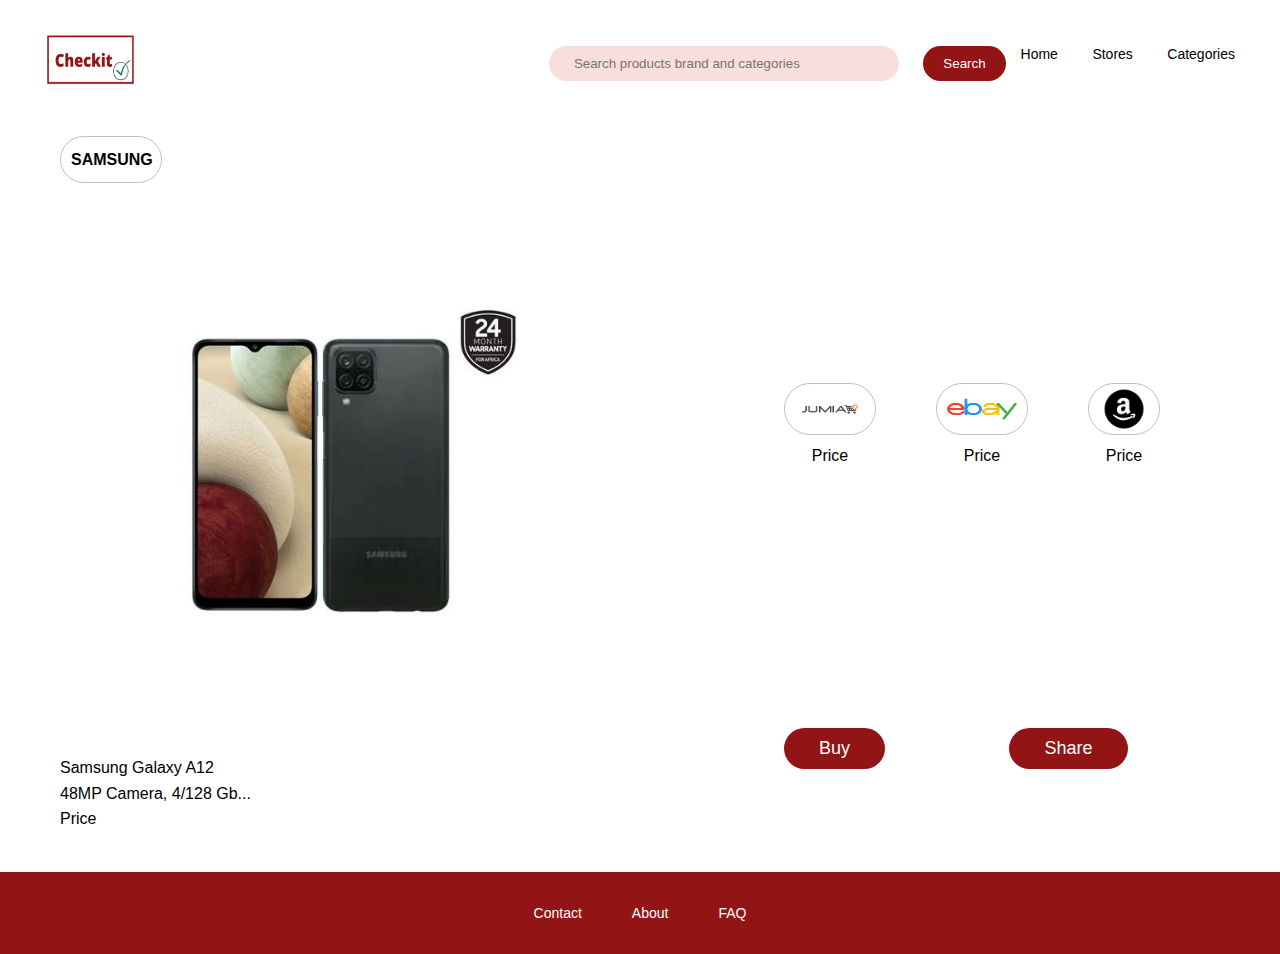
<file: compare.html>
<!DOCTYPE html>
<html lang="en">
<head>
    <meta charset="UTF-8">
    <meta name="viewport" content="width=device-width, initial-scale=1.0">
    <!-- style link -->
    <link rel="stylesheet" href="./css/compare.css">                                
    <title>Compare-price</title>
</head>
<body>
    <header>
        <nav class="nav-bar">
            <div class="logo">
                <img src="./image/logo.png" alt="check-it logo" srcset="">
            </div>

            <div class="nav-top">
                <div class="search">
                <form action="google.com">
                    <input type="search" placeholder="Search products brand and categories" name="" id="" class="box">
                <button type="submit">Search</button>
                </form>
            </div>

            <div class="nav-links">
                <a href="#" class="nav-item">Home</a>
                <a href="#" class="nav-item">Stores</a>
                <a href="#" class="nav-item">Categories</a>
            </div>
            </div>

            <div class="hamburger">
                <span class="bar"></span>
                <span class="bar"></span>
                <span class="bar"></span>
            </div>
        </nav>
    </header>

    <main class="container">
        <div class="sam">
            <p>samsung</p>
        </div>

        <div class="display">
            <div class="phone">
                <img src="./image/0ccf747c7a834c570f632f447b071af6.png" alt="A Samsung Galaxy A12 phone image" srcset="">

                <div class="prc-detl">
                    <p>Samsung Galaxy A12 <br>48MP Camera, 4/128 Gb... <br> Price</p>
                </div>
            </div>

            <div class="right">
                <div class="link">
                    <div class="jumia">
                        <img src="./image/Jumia-logo.png" alt="Jumia's logo" srcset="">
                        <p>Price</p>
                    </div>
        
                    <div class="ebay">
                        <img src="./image/888848.png" alt="Ebay's logo" srcset="">
                        <p>Price</p>
                    </div>
        
                    <div class="amaz">
                        <img src="./image/logo-amazon-512.png" alt="amazon's logo" srcset="">
                        <p>Price</p>
                    </div>
                </div>

                <div class="button">
                    <button type="submit">Buy</button>
                    <button type="submit">Share</button>
                </div>                
            </div>            

        </div>
    </main>

    <footer>
        <div class="base-links">
            <a href="#">Contact</a>
            <a href="#">About</a>
            <a href="#">FAQ</a>
        </div>
    </footer>

    <script src="./javascript/compare.js"></script>
</body>
</html>
</file>
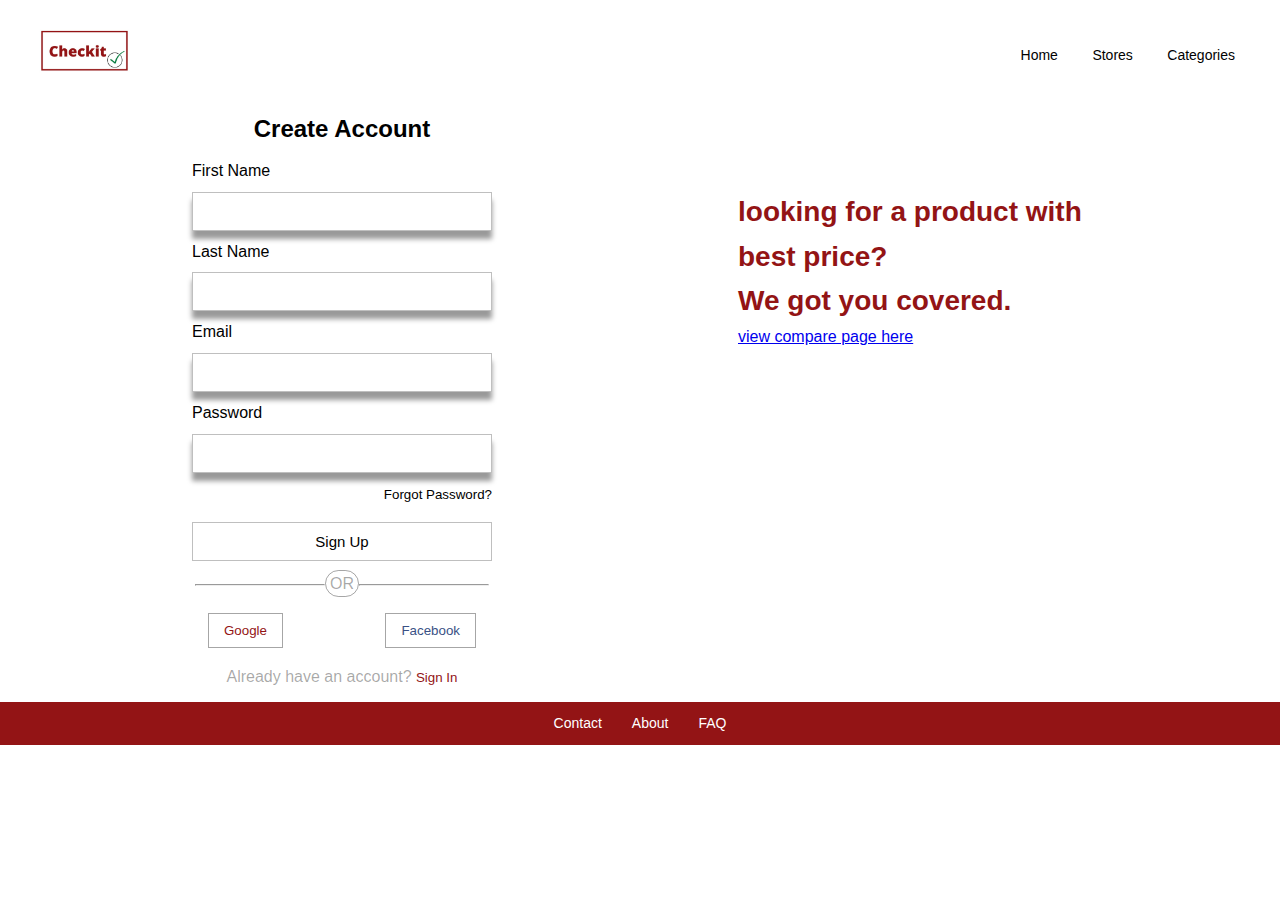
<file: create-account.html>
<!DOCTYPE html>
<html lang="en">
<head>
    <meta charset="UTF-8">
    <meta name="viewport" content="width=device-width, initial-scale=1.0">
    <!-- main page css link -->
    <link rel="stylesheet" href="./css/create.css">
    <title>Create-account</title>
</head>
<body>
    <header>
        <nav class="nav-bar">
            <div class="logo">
                <img src="./image/Check it.png" alt="check-it logo" srcset="">
            </div>

            <div class="nav-links">
                <a href="#" class="nav-item">Home</a>
                <a href="#" class="nav-item">Stores</a>
                <a href="#" class="nav-item">Categories</a>
            </div>

            <div class="hamburger">
                <span class="bar"></span>
                <span class="bar"></span>
                <span class="bar"></span>
            </div>
        </nav>
    </header>

    <main class="container">
        <div class="wrapper">
            <form action="link to where information will be processed" method="post">
                <h2>Create Account</h2>
                <div class="fname">
                    <label for="fname"> First Name
                        <input type="text" name="fname" class="box" id="">
                    </label>
                </div>
                <div class="lname">
                    <label for="lname">Last Name
                        <input type="text" name="lname" class="box" id="">
                    </label>
                </div>
                <div class="mail">
                    <label for="Email"> Email
                        <input type="text" class="box name" name="Email" required id="">
                    </label>
                </div>
                <div class="pswrd">
                    <label for="Password"> Password
                        <input type="password" class="box passwrd" name="paswrd" required id="">
                    </label>
                </div>                    
                <div class="chck">
                    <a href="#">Forgot Password?</a>
                </div>

                <div class="submit">
                    <input type="submit" value="Sign Up">
                </div>
            </form>

            <div class="call">
                <p><hr><span id="call">OR</span><hr></p>
            </div>
            <div class="alt">
                <a href="http://google.com">Google</a>
                <a href="http://facebook.com">Facebook</a>
            </div>
            <div class="txt">
                <p>Already have an account? <a href="index.html">Sign In</a></p>
            </div>
        </div>

        <div class="wrap-right">
            <h2>
                looking for a product with best price? <br> We got you covered.
            </h2>
            <a href="compare.html">view compare page here</a>
        </div>
    </main>

    <footer>
        <div class="base-links">
            <a href="#">Contact</a>
            <a href="#">About</a>
            <a href="#">FAQ</a>
        </div>
    </footer>

    <script src="./javascript/create.js"></script>
</body>
</html>
</file>
<file: css/compare.css>
*{
    margin: 0;
    padding: 0;
}

body{
    font-family: -apple-system, BlinkMacSystemFont, 'Segoe UI', Roboto, Oxygen, Ubuntu, Cantarell, 'Open Sans', 'Helvetica Neue', sans-serif;
    line-height: 1.6;
}

header{
    margin: 0 30px;
}

.nav-bar{
    display: flex;
    justify-content: space-between;
    padding: 10px 0;
    align-items: center;
}

.logo img{
    width: 121px;
    height: 100px;
}

.nav-top{
    display: flex;
    flex-direction: row;
    justify-content: center;
}


.search input{
    width: 350px;
    border-radius: 30px;
    padding: 10px 25px;
    margin: 5px 20px;
    background: transparent;
    outline: none;
    border: none;
    background-color:  #F9DEDE;
    cursor: pointer;
}

.search button{
    background-color: #931415;
    color: white;
    border: none;
    padding: 10px 20px;
    border-radius: 30px;
    cursor: pointer;
}

.nav-links a{
    text-decoration: none;
    justify-content: center;
    color: #010101;
    font-size: 14px;
    padding: 0 15px;
}

.nav-links a:hover{
    border-bottom: 1px solid #931415;
    color: #931415;
    font-weight: bold;
}

.hamburger{
    display: none;
}

.bar{
    display: block;
    width: 25px;
    height: 3px;
    margin: 5px auto;
    -webkit-transition: all 0.3s ease-in-out;
    transition: all 0.3s ease-in-out;
    background-color: #101010;
}

.container{
    padding: 8px 60px;
    /* border: 1px solid rgba(0, 0, 0, 0.25); */
    box-sizing: border-box;
    /* margin: 20px 200px; */
    display: flex;
    flex-direction: column;
    justify-content: center;
}

.sam p{
    border: 1px solid rgba(0, 0, 0, 0.25);
    border-radius: 30px;
    width: 80px;
    text-transform: uppercase;
    font-weight: bolder;
    text-align: center;
    padding: 10px;
}

.display{
    display: flex;
    flex-direction: row;
}

.phone img{
    width: 85%;
}

.right{
    display: flex;
    flex-direction: column;
}

.link{
    display: flex;
    flex-direction: row;
    justify-content: center;
    margin: 100px 30px;
}

p:nth-child(2){
    text-align: center;
}

.jumia,.ebay ,.amaz{
    margin: 100px 30px;
}

.jumia img{
    width: 70px;
    height: 50px;
    border: 1px solid rgba(0, 0, 0, 0.25);
    border-radius: 30px;
    padding: 0 10px;
}

.ebay img{
    width: 70px;
    height: 50px;
    border: 1px solid rgba(0, 0, 0, 0.25);
    border-radius: 30px;
    padding: 0 10px;
}

.amaz img{
    width: 50px;
    height: 50px;
    border: 1px solid rgba(0, 0, 0, 0.25);
    border-radius: 30px;
    padding: 0 10px;
}

.button button{
    background-color: #931415;
    border: none;
    color: white;
    font-size: 18px;
    padding: 10px 35px;
    border-radius: 30px;
    margin: 60px;
    cursor: pointer;
}

footer{
    background-color: #931415;
    margin-top: 2em;
    width: 100%;
    padding: 30px 0;
}

footer .base-links{
    display: flex;
    justify-content: center;
    align-items: center;
}

footer .base-links a{
    color: white;
    font-size: 14px;
    padding: 0 25px;
    text-decoration: none;
}

footer .base-links a:hover{
    border-bottom: 1px solid white;
}

/* for screen orientation 768px and below */

@media screen and (max-width: 768px) {
    .nav-top{
        position: fixed;
        left: -100%;
        top: 5rem;
        flex-direction: column;
        background-color: #F9DEDE;
        width: 100%;
        border-radius: 10px;
        text-align: center;
        transition: 0.3s;
        box-shadow: 0 10px 27px rgba(0, 0, 0, 0.05);
    }

    .nav-top.active{
        left: 0;
    }

    .nav-top a{
        display: block;
        margin: 2rem 0;
    }

    .search{
        display: flex;
        flex-direction: column;
    }

    .search input{
        width: 300px;
        margin: 5px 0;
        background-color:  #ee9797;
    }

    .search button{
        font-size: small;
        padding: 5px 18px;
    }

    .hamburger{
        display: block;
        cursor: pointer;
    }

    .hamburger.active .bar:nth-child(2){
        opacity: 0;
    }

    .hamburger.active .bar:nth-child(1){
        transform: translateY(8px) rotate(45deg);
    }

    .hamburger.active .bar:nth-child(3){
        transform: translateY(-8px) rotate(-45deg);
    }

    .container{
    display: flex;
    flex-direction: column;
    justify-content: center;
    align-items: center;
    padding: 0 10px;
    }

    .sam{
        margin-right: auto;
        padding: 20px;

    }

    .display{
        display: flex;
        flex-direction: column;
        justify-content: center;
    }

    .phone{
        align-items: center;
    }

    .phone img{
        width: 100%;
    }

    .prc-detl p{
        margin: 0 10px;
    }

    .link{
        display: flex;
        flex-direction: row;
        justify-content: center;
        margin: 10px 0;
    }

    .jumia,.ebay,.amaz{
        display: flex;
        flex-direction: column;
        justify-content: center;
        margin: 20px;
        width: 20%;
    }

    .button{
        display: flex;
        flex-direction: row;
        justify-content: space-between;
    }

    .button button{
        font-size: 16px;
        padding: 5px 15px;
    }
}
</file>
<file: css/create.css>
*{
    margin: 0;
    padding: 0;
    box-sizing: border-box;
}

body{
    font-family: -apple-system, BlinkMacSystemFont, 'Segoe UI', Roboto, Oxygen, Ubuntu, Cantarell, 'Open Sans', 'Helvetica Neue', sans-serif;
    line-height: 1.6;
}

header{
    margin: 0 30px;
}

.nav-bar{
    display: flex;
    justify-content: space-between;
    padding: 10px 0;
    align-items: center;
}

.logo img{
    width: 30%;
}

.nav-links a{
    text-decoration: none;
    color: #010101;
    font-size: 14px;
    padding: 0 15px;
}

.nav-links a:hover{
    border-bottom: 1px solid #931415;
    color: #931415;
    font-weight: bold;
}

.hamburger{
    display: none;
}

.bar{
    display: block;
    width: 25px;
    height: 3px;
    margin: 5px auto;
    -webkit-transition: all 0.3s ease-in-out;
    transition: all 0.3s ease-in-out;
    background-color: #101010;
}

.container{
    display: flex;
    justify-content: space-between;
    flex-direction: row;
    width: 70%;
    margin: auto;
    /* align-items: center; */
}

.wrapper{
    width: 300px;
    display: flex;
    justify-content: center;
    flex-direction: column;
    /* margin: 1.5em 0; */
}

.wrapper h2{
    text-align: center;
    color: black;
    padding: 0 0 10px;
}

input.box{
    width: 100%;
    padding: 10px 15px;
    font-size: 15px;
    border: 1px solid rgba(0, 0, 0, 0.25);
    box-shadow: 0 8px 5px rgba(0,0,0,0.4);
    outline: none;
    cursor: pointer;
    margin: 8px 0;
}

.wrapper a{
    font-size: smaller;
    text-decoration: none;
    color: black;
}

.wrapper a:hover{
    text-decoration: underline;
    color: #931415;
}

.chck{
    text-align: end;
}

.chck a{
    font-size: smaller;
    text-decoration: none;
    color: black;
}

.chck a:hover{
    text-decoration: underline;
}

.submit{
    display: flex;
    /* justify-content: center; */
    /* align-items: center; */
    margin-top: 1em;
}

.submit input{
    width: 100%;
    padding: 10px 0;
    background-color: white;
    color: black;
    font-size: 15px;
    outline: none;
    border: 1px solid rgba(0, 0, 0, 0.25);
    cursor: pointer;
}

 .submit input:hover{
    background: #931415;
    color: white;
}

.txt{
    display: flex;
    justify-content: center;
    text-align: center;
    color: rgba(0, 0, 0, 0.35);
}

.txt a{
    color: #931415;
    text-decoration: none;
}

hr{
   display: inline-block;
   width: 130px;
   margin: 3px 0; 
}

.call{
    text-align: center;
    margin-top: 10px;
    color: rgba(0, 0, 0, 0.35);

}

#call{
    padding: 4px;
    border-radius: 100px;
    border: 1px solid rgba(0, 0, 0, 0.35);
}

.alt{
    display: flex;
    flex-direction: row;
    justify-content: space-between;
    text-align: center;
    margin: 1em;
}

.alt a{
    border: 1px solid rgba(0, 0, 0, 0.35);
    padding: 6px 15px;
}

.alt a:nth-child(1){
    color: #931415;
    text-decoration: none;
}

.alt a:nth-child(2){
    color: #395185;
    text-decoration: none;
}

.wrap-right{
    width: 350px;
    margin: 5em 0;
}

.wrap-right h2{
    color: #931415;
    font-size: 28px;
}

/* .social-links{
    margin-top: 1em;
    align-items: center;
    display: flex;
    justify-content: center;
    padding: 10px;
}

.social-links a{
    margin: 0 10px;
    font-size: 1.5em;
} */

footer{
    background-color: #931415;
    margin-top: .8em;
    width: 100%;
    padding: 10px 0;
}

footer .base-links{
    display: flex;
    justify-content: center;
    align-items: center;
}

footer .base-links a{
    color: white;
    font-size: 14px;
    padding: 0 15px;
    text-decoration: none;
}

footer .base-links a:hover{
    text-decoration: underline;
    border-bottom: 1px solid white;
}

@media screen and (max-width: 768px) {
    .nav-links{
        position: fixed;
        left: -100%;
        top: 5rem;
        flex-direction: column;
        background-color: #F9DEDE;
        width: 100%;
        border-radius: 10px;
        text-align: center;
        transition: 0.3s;
        box-shadow: 0 10px 27px rgba(0, 0, 0, 0.05);
    }

    .nav-links.active{
        left: 0;
    }

    .nav-links a{
        display: block;
        margin: 2rem 0;
    }

    .hamburger{
        display: block;
        cursor: pointer;
    }

    .hamburger.active .bar:nth-child(2){
        opacity: 0;
    }

    .hamburger.active .bar:nth-child(1){
        transform: translateY(8px) rotate(45deg);
    }

    .hamburger.active .bar:nth-child(3){
        transform: translateY(-8px) rotate(-45deg);
    }

    .container{
        flex-direction: column-reverse;
        display: flex;
        justify-content: center;
        align-items: center;
    }

    .wrapper{
        margin-top: 2em;
    }

    .wrap-right{
        text-align: center;
        width: 300px;
        margin: 20px;
    }
}
</file>
